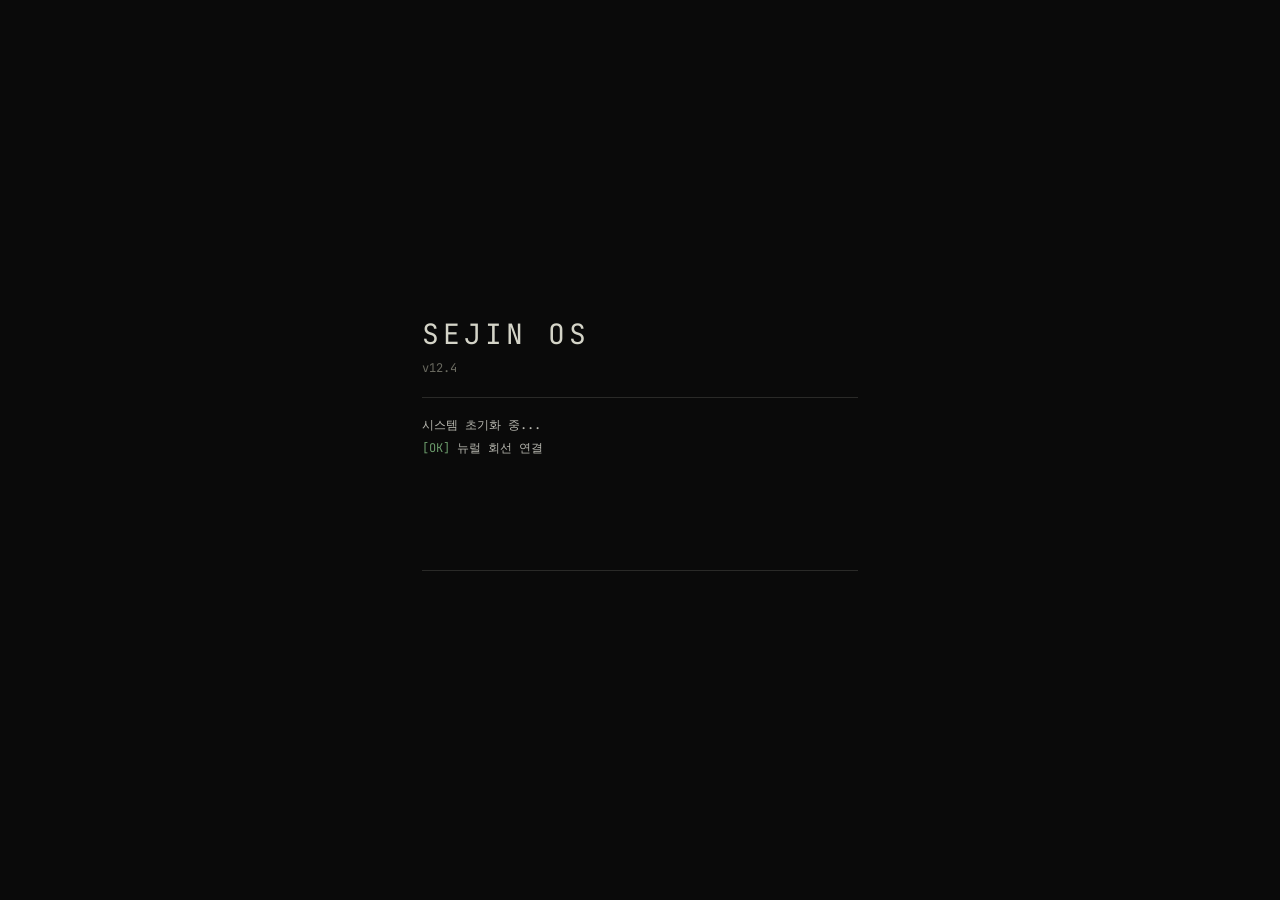
<file: index.html>
<!DOCTYPE html>
<html lang="ko">
<head>
<meta charset="UTF-8">
<meta name="viewport" content="width=device-width, initial-scale=1.0">
<title>SEJIN OS</title>
<link rel="preconnect" href="https://fonts.googleapis.com">
<link rel="preconnect" href="https://fonts.gstatic.com" crossorigin>
<link href="https://fonts.googleapis.com/css2?family=Inter:wght@400;500&family=JetBrains+Mono:wght@400;500&family=Noto+Sans+KR:wght@400;500&display=swap" rel="stylesheet">
<link rel="stylesheet" href="css/desktop.css">
<link rel="stylesheet" href="css/terminal.css">
<link rel="stylesheet" href="css/mobile.css">
</head>
<body>

<!-- 부팅 화면 -->
<div id="boot-screen" class="boot-screen">
  <div class="boot-content">
    <div class="boot-logo">SEJIN OS</div>
    <div class="boot-version">v12.4</div>
    <div class="boot-divider"></div>
    <div class="boot-log" id="boot-log"></div>
    <div class="boot-divider"></div>
    <div class="boot-login" id="boot-login" style="display:none;">
      <div class="boot-login-label">사용자 인증</div>
      <div class="boot-login-field">사번: <span class="boot-input">SJ-██████</span></div>
      <div class="boot-login-field">비밀번호: <span class="boot-input">●●●●●●●●●●●●</span></div>
      <button class="boot-login-btn" id="boot-login-btn">접속</button>
    </div>
  </div>
</div>

<!-- 데스크탑 -->
<div id="desktop" class="desktop" style="display:none;">

  <!-- HUD: 좌상단 -->
  <div class="hud hud-tl">
    <div class="hud-label">UPR-7 · 세진 타워 73F</div>
    <div class="hud-value" id="hud-time">14:27</div>
  </div>

  <!-- HUD: 우상단 -->
  <div class="hud hud-tr">
    <div class="hud-label">신용 점수</div>
    <div class="hud-value" id="hud-credit">742</div>
  </div>

  <!-- HUD: 우하단 광고 -->
  <div class="hud-ad" id="hud-ad">
    <div class="hud-ad-content">
      <div class="hud-ad-label">SEJIN AD</div>
      <div class="hud-ad-text" id="hud-ad-text">더 가까이, 더 자연스럽게.<br>SJN-Companion-9 출시.</div>
    </div>
    <button class="hud-ad-close" id="hud-ad-close">✕</button>
  </div>

  <!-- 데스크탑 아이콘 -->
  <div class="icons-grid">
    <div class="icon" data-app="mail">
      <div class="icon-box"><svg viewBox="0 0 24 24" fill="none" stroke="currentColor" stroke-width="1.5"><rect x="3" y="5" width="18" height="14" rx="1"/><path d="m3 7 9 6 9-6"/></svg></div>
      <div class="icon-label">메일함</div>
      <div class="icon-badge" id="mail-badge" style="display:none;">1</div>
    </div>
    <div class="icon" data-app="notice">
      <div class="icon-box"><svg viewBox="0 0 24 24" fill="none" stroke="currentColor" stroke-width="1.5"><rect x="5" y="3" width="14" height="18" rx="1"/><path d="M9 7h6M9 11h6M9 15h4"/></svg></div>
      <div class="icon-label">사내 공지</div>
    </div>
    <div class="icon" data-app="plc">
      <div class="icon-box"><svg viewBox="0 0 24 24" fill="none" stroke="currentColor" stroke-width="1.5"><path d="M12 3v18M5 8h14M7 8l-3 6h6zM17 8l-3 6h6z"/></svg></div>
      <div class="icon-label">PLC 심사</div>
    </div>
    <div class="icon" data-app="projects">
      <div class="icon-box"><svg viewBox="0 0 24 24" fill="none" stroke="currentColor" stroke-width="1.5"><path d="M3 7a1 1 0 0 1 1-1h5l2 2h8a1 1 0 0 1 1 1v9a1 1 0 0 1-1 1H4a1 1 0 0 1-1-1z"/></svg></div>
      <div class="icon-label">프로젝트</div>
    </div>
    <div class="icon" data-app="calendar">
      <div class="icon-box"><svg viewBox="0 0 24 24" fill="none" stroke="currentColor" stroke-width="1.5"><rect x="3" y="5" width="18" height="16" rx="1"/><path d="M8 3v4M16 3v4M3 10h18"/></svg></div>
      <div class="icon-label">일정표</div>
    </div>
    <div class="icon" data-app="directory">
      <div class="icon-box"><svg viewBox="0 0 24 24" fill="none" stroke="currentColor" stroke-width="1.5"><circle cx="9" cy="9" r="3"/><path d="M3 19a6 6 0 0 1 12 0M16 5a3 3 0 0 1 0 6M21 19a6 6 0 0 0-4-5.7"/></svg></div>
      <div class="icon-label">디렉토리</div>
    </div>
    <div class="icon" data-app="trash" id="icon-trash">
      <div class="icon-box"><svg viewBox="0 0 24 24" fill="none" stroke="currentColor" stroke-width="1.5"><path d="M4 7h16M10 11v6M14 11v6M5 7l1 13a1 1 0 0 0 1 1h10a1 1 0 0 0 1-1l1-13M9 7V4a1 1 0 0 1 1-1h4a1 1 0 0 1 1 1v3"/></svg></div>
      <div class="icon-label">휴지통</div>
      <div class="icon-badge" id="trash-badge" style="display:none;">1</div>
    </div>
  </div>

  <!-- 창이 뜨는 영역 -->
  <div id="window-area"></div>

  <!-- 하단 작업표시줄 -->
  <div class="taskbar">
    <div class="taskbar-left">
      <div class="taskbar-logo"></div>
      <span>SEJIN OS</span>
    </div>
    <div class="taskbar-right" id="taskbar-userid">SJ-██████</div>
  </div>

</div>

<!-- 터미널 화면 -->
<div id="terminal-screen" class="terminal-screen" style="display:none;">
  <div class="terminal-header">
    <span class="terminal-title">EXTERNAL SHELL · SUB-NET ACCESS</span>
    <span class="terminal-trace">
      <span class="trace-icon">⚠</span>
      <span>추적 진행 중 · <span id="trace-timer">00:00</span></span>
    </span>
  </div>
  <div class="terminal-body" id="terminal-body">
    <div class="terminal-line terminal-info">SEJIN OS v12.4 — UNAUTHORIZED SHELL</div>
    <div class="terminal-line terminal-info">type /help for command list</div>
    <div class="terminal-line terminal-info">─────────────────────────────────────────</div>
  </div>
  <div class="terminal-input-line">
    <span class="terminal-prompt">&gt;</span>
    <input type="text" id="terminal-input" autocomplete="off" autocapitalize="off" spellcheck="false">
  </div>
  <!-- 모바일용 빠른 명령어 -->
  <div class="terminal-quick" id="terminal-quick">
    <button data-cmd="/help">/help</button>
    <button data-cmd="/whoami">/whoami</button>
    <button data-cmd="/query_SUB">/query_SUB</button>
    <button data-cmd="/msg_recv">/msg_recv</button>
    <button data-cmd="/disconnect">/disconnect</button>
  </div>
</div>

<!-- 보안 경고 모달 -->
<div id="security-modal" class="security-modal" style="display:none;">
  <div class="security-modal-content">
    <div class="security-modal-icon">⚠</div>
    <div class="security-modal-title">보안 경고</div>
    <div class="security-modal-text">
      귀하의 단말기에서 무허가 외부망 접속이 감지되었습니다.<br>
      세진 보안망에 자동 보고되었습니다.
    </div>
    <button class="security-modal-btn" id="security-modal-btn">확인</button>
  </div>
</div>

<script src="data/content.js"></script>
<script src="js/state.js"></script>
<script src="js/boot.js"></script>
<script src="js/apps.js"></script>
<script src="js/terminal.js"></script>
<script src="js/desktop.js"></script>
</body>
</html>
</file>
<file: css/desktop.css>
/* ============ 기본 ============ */
* { margin:0; padding:0; box-sizing:border-box; }
html, body { width:100%; height:100%; overflow:hidden; }
body {
  font-family: 'Inter', 'Noto Sans KR', -apple-system, sans-serif;
  background:#f5f5f3;
  color:#2a2a2a;
  font-size:14px;
  line-height:1.5;
}

/* ============ 부팅 화면 ============ */
.boot-screen {
  position:fixed; inset:0;
  background:#0a0a0a;
  color:#b8b8b0;
  font-family:'JetBrains Mono', ui-monospace, monospace;
  display:flex; align-items:center; justify-content:center;
  z-index:1000;
}
.boot-content {
  width:90%; max-width:500px;
  padding:2rem;
}
.boot-logo {
  font-size:28px;
  letter-spacing:4px;
  color:#d4d4c8;
  margin-bottom:4px;
}
.boot-version {
  font-size:12px;
  color:#6a6a60;
  margin-bottom:20px;
}
.boot-divider {
  border-top:1px solid #2a2a28;
  margin:16px 0;
}
.boot-log {
  font-size:12px;
  line-height:1.9;
  min-height:140px;
}
.boot-log-item { opacity:0; transition:opacity 0.3s; }
.boot-log-item.show { opacity:1; }
.boot-log-ok { color:#6a9a6a; }
.boot-login {
  margin-top:14px;
  font-size:12px;
}
.boot-login-label {
  color:#6a6a60;
  margin-bottom:10px;
  letter-spacing:1px;
}
.boot-login-field {
  margin-bottom:6px;
  color:#8a8a80;
}
.boot-input {
  color:#d4d4c8;
  margin-left:6px;
}
.boot-login-btn {
  margin-top:14px;
  background:transparent;
  border:1px solid #4a4a45;
  color:#b8b8b0;
  padding:8px 24px;
  font-family:inherit;
  font-size:12px;
  letter-spacing:2px;
  cursor:pointer;
  transition:all 0.2s;
}
.boot-login-btn:hover {
  background:#1a1a18;
  border-color:#8a8a80;
  color:#d4d4c8;
}

/* ============ 데스크탑 베이스 ============ */
.desktop {
  position:fixed; inset:0;
  background:#f5f5f3;
  overflow:hidden;
}

/* HUD */
.hud {
  position:absolute;
  font-size:10px;
  letter-spacing:0.5px;
  color:#8a8a85;
  line-height:1.5;
  z-index:10;
  pointer-events:none;
}
.hud-tl { top:14px; left:18px; }
.hud-tr { top:14px; right:18px; text-align:right; }
.hud-bl { bottom:50px; left:18px; }
.hud-label { color:#8a8a85; }
.hud-value {
  color:#4a4a45;
  font-size:13px;
  font-weight:500;
  margin-top:2px;
}
.hud-notif-item {
  background:#fff;
  border:1px solid #d8d6d0;
  border-radius:6px;
  padding:6px 10px;
  font-size:11px;
  color:#4a4a45;
  margin-top:6px;
}

/* 광고 */
.hud-ad {
  position:absolute;
  bottom:50px; right:18px;
  width:220px;
  background:#fff;
  border:1px solid #d8d6d0;
  border-radius:6px;
  padding:10px 12px;
  font-size:11px;
  display:flex;
  align-items:flex-start;
  gap:8px;
  z-index:10;
  animation:adFadeIn 0.4s;
}
@keyframes adFadeIn {
  from { opacity:0; transform:translateY(10px); }
  to { opacity:1; transform:translateY(0); }
}
.hud-ad.glitch {
  animation:glitch 0.2s steps(2) infinite;
}
@keyframes glitch {
  0%,100% { transform:translate(0); }
  25% { transform:translate(-2px, 1px); }
  75% { transform:translate(2px, -1px); }
}
.hud-ad-content { flex:1; }
.hud-ad-label {
  color:#8a8a85;
  font-size:9px;
  letter-spacing:0.5px;
  margin-bottom:3px;
}
.hud-ad-text {
  color:#2a2a2a;
  line-height:1.4;
}
.hud-ad-close {
  background:none;
  border:none;
  color:#a8a8a3;
  font-size:11px;
  cursor:pointer;
  flex-shrink:0;
  padding:2px;
}
.hud-ad-close:hover { color:#4a4a45; }

/* 아이콘 그리드 */
.icons-grid {
  position:absolute;
  top:80px; left:50%;
  transform:translateX(-50%);
  display:grid;
  grid-template-columns:repeat(7, 84px);
  gap:24px;
}
.icon {
  text-align:center;
  cursor:pointer;
  user-select:none;
  position:relative;
}
.icon-box {
  width:56px;
  height:56px;
  margin:0 auto;
  background:#fff;
  border:1px solid #d8d6d0;
  border-radius:10px;
  display:flex;
  align-items:center;
  justify-content:center;
  color:#4a4a45;
  transition:all 0.15s;
}
.icon-box svg { width:26px; height:26px; }
.icon:hover .icon-box {
  background:#ebe9e3;
  border-color:#a8a8a3;
}
.icon-label {
  font-size:11px;
  margin-top:6px;
  color:#4a4a45;
}
.icon-badge {
  position:absolute;
  top:-4px;
  right:14px;
  background:#9a4a4a;
  color:#fff;
  font-size:9px;
  width:16px;
  height:16px;
  border-radius:50%;
  display:flex;
  align-items:center;
  justify-content:center;
  font-weight:500;
}

/* ============ 창 ============ */
.window {
  position:absolute;
  background:#fff;
  border:1px solid #d8d6d0;
  border-radius:8px;
  overflow:hidden;
  box-shadow:0 2px 12px rgba(0,0,0,0.06);
  z-index:50;
  display:flex;
  flex-direction:column;
  min-width:300px;
}
.window-header {
  padding:8px 14px;
  background:#ebe9e3;
  border-bottom:1px solid #d8d6d0;
  font-size:12px;
  color:#4a4a45;
  display:flex;
  justify-content:space-between;
  align-items:center;
  cursor:move;
  user-select:none;
}
.window-title { font-weight:500; }
.window-close {
  background:none;
  border:none;
  font-size:14px;
  color:#8a8a85;
  cursor:pointer;
  padding:0 4px;
  line-height:1;
}
.window-close:hover { color:#2a2a2a; }
.window-body {
  flex:1;
  overflow-y:auto;
  padding:0;
}

/* 메일 리스트 */
.mail-list { }
.mail-item {
  padding:10px 14px;
  border-bottom:1px solid #ebe9e3;
  cursor:pointer;
  font-size:12px;
}
.mail-item:hover { background:#fafaf7; }
.mail-item.unread .mail-subject { font-weight:500; }
.mail-meta {
  display:flex;
  justify-content:space-between;
  color:#8a8a85;
  font-size:11px;
}
.mail-subject {
  color:#2a2a2a;
  margin-top:3px;
}
.mail-detail {
  padding:16px 20px;
  font-size:12px;
  line-height:1.7;
}
.mail-detail-header {
  border-bottom:1px solid #ebe9e3;
  padding-bottom:10px;
  margin-bottom:14px;
}
.mail-detail-from {
  color:#8a8a85;
  font-size:11px;
}
.mail-detail-subject {
  font-size:14px;
  font-weight:500;
  margin-top:4px;
  color:#2a2a2a;
}
.mail-detail-body {
  white-space:pre-wrap;
  color:#3a3a35;
}
.mail-back {
  background:none;
  border:1px solid #d8d6d0;
  border-radius:4px;
  padding:4px 10px;
  font-size:11px;
  color:#4a4a45;
  cursor:pointer;
  margin-bottom:14px;
  font-family:inherit;
}
.mail-back:hover { background:#ebe9e3; }

/* 공지 */
.notice-list .notice-item {
  padding:10px 14px;
  border-bottom:1px solid #ebe9e3;
  cursor:pointer;
  display:flex;
  justify-content:space-between;
  font-size:12px;
}
.notice-list .notice-item:hover { background:#fafaf7; }
.notice-title { color:#2a2a2a; }
.notice-meta { color:#8a8a85; font-size:11px; }

/* PLC */
.plc-container {
  padding:20px;
  display:flex;
  flex-direction:column;
  align-items:center;
}
.plc-progress {
  font-size:11px;
  color:#8a8a85;
  margin-bottom:12px;
  align-self:flex-end;
}
.plc-card {
  width:100%;
  background:#fafaf7;
  border:1px solid #d8d6d0;
  border-radius:8px;
  padding:16px 20px;
  font-size:12px;
}
.plc-row {
  display:flex;
  justify-content:space-between;
  padding:6px 0;
  border-bottom:1px solid #ebe9e3;
  color:#4a4a45;
  font-size:11px;
}
.plc-row:last-of-type { border-bottom:none; }
.plc-section {
  margin-top:14px;
}
.plc-section-label {
  font-size:10px;
  color:#8a8a85;
  letter-spacing:0.5px;
  margin-bottom:6px;
}
.plc-section-body {
  font-size:12px;
  line-height:1.7;
  color:#3a3a35;
}
.plc-buttons {
  display:flex;
  gap:8px;
  margin-top:16px;
}
.plc-btn {
  flex:1;
  background:#fff;
  border:1px solid #d8d6d0;
  padding:10px;
  font-family:inherit;
  font-size:12px;
  letter-spacing:2px;
  cursor:pointer;
  color:#4a4a45;
}
.plc-btn:hover { background:#ebe9e3; }
.plc-btn:disabled {
  opacity:0.4;
  cursor:not-allowed;
}
.plc-btn-approve:hover { border-color:#6a9a6a; color:#3a6a3a; }
.plc-btn-hold:hover { border-color:#9a9a4a; color:#5a5a1a; }
.plc-btn-reject:hover { border-color:#9a4a4a; color:#6a2a2a; }
.plc-result {
  text-align:center;
  padding:30px 20px;
}
.plc-result-title {
  font-size:14px;
  font-weight:500;
  margin-bottom:20px;
}
.plc-stat {
  display:flex;
  justify-content:space-between;
  padding:8px 0;
  border-bottom:1px solid #ebe9e3;
  font-size:13px;
}
.plc-result-note {
  margin-top:20px;
  font-size:11px;
  color:#8a8a85;
  line-height:1.7;
}

/* 폴더 */
.folder-list { padding:10px 0; }
.folder-item {
  padding:8px 16px;
  cursor:pointer;
  font-size:12px;
  color:#3a3a35;
  display:flex;
  align-items:center;
  gap:8px;
}
.folder-item:hover { background:#fafaf7; }
.folder-icon {
  width:14px;
  color:#8a8a85;
  flex-shrink:0;
}
.folder-doc {
  padding:16px 20px;
  font-size:12px;
  line-height:1.8;
  white-space:pre-wrap;
  color:#3a3a35;
}
.doc-redacted {
  background:#2a2a2a;
  color:#2a2a2a;
  padding:0 4px;
}

/* 디렉토리 */
.dir-section {
  padding:14px 18px;
  border-bottom:1px solid #ebe9e3;
}
.dir-section-title {
  font-size:11px;
  color:#8a8a85;
  letter-spacing:0.5px;
  margin-bottom:10px;
}
.dir-entry {
  font-size:12px;
  padding:4px 0;
  display:flex;
  justify-content:space-between;
  color:#3a3a35;
}
.dir-name { display:flex; gap:10px; }
.dir-role { color:#8a8a85; }
.dir-restricted { color:#9a4a4a; font-size:10px; }

/* 일정표 */
.schedule {
  padding:16px 20px;
  font-size:12px;
  color:#3a3a35;
}
.schedule-section-title {
  font-size:11px;
  color:#8a8a85;
  margin-bottom:10px;
  letter-spacing:0.5px;
}
.schedule-row {
  padding:6px 0;
  border-bottom:1px solid #ebe9e3;
  font-family:'JetBrains Mono', monospace;
  font-size:12px;
}
.schedule-row:last-of-type { border-bottom:none; }
.schedule-empty { color:#a8a8a3; }

/* 작업표시줄 */
.taskbar {
  position:absolute;
  bottom:0; left:0; right:0;
  height:32px;
  background:#ebe9e3;
  border-top:1px solid #d8d6d0;
  display:flex;
  align-items:center;
  padding:0 14px;
  font-size:10px;
  color:#4a4a45;
  z-index:5;
}
.taskbar-left {
  display:flex;
  align-items:center;
  gap:8px;
}
.taskbar-logo {
  width:14px;
  height:14px;
  background:#2a2a2a;
  border-radius:2px;
}
.taskbar-right {
  margin-left:auto;
  color:#8a8a85;
}

/* 보안 모달 */
.security-modal {
  position:fixed; inset:0;
  background:rgba(0,0,0,0.5);
  z-index:2000;
  display:flex;
  align-items:center;
  justify-content:center;
  animation:flashRed 0.4s;
}
@keyframes flashRed {
  0% { background:rgba(154,74,74,0.6); }
  100% { background:rgba(0,0,0,0.5); }
}
.security-modal-content {
  background:#fff;
  border:1px solid #9a4a4a;
  border-radius:8px;
  padding:30px 40px;
  text-align:center;
  max-width:400px;
}
.security-modal-icon {
  font-size:32px;
  color:#9a4a4a;
  margin-bottom:14px;
}
.security-modal-title {
  font-size:16px;
  font-weight:500;
  color:#9a4a4a;
  margin-bottom:14px;
}
.security-modal-text {
  font-size:12px;
  color:#3a3a35;
  line-height:1.7;
  margin-bottom:20px;
}
.security-modal-btn {
  background:#9a4a4a;
  color:#fff;
  border:none;
  padding:8px 30px;
  font-family:inherit;
  font-size:12px;
  letter-spacing:2px;
  cursor:pointer;
  border-radius:4px;
}
.security-modal-btn:hover { background:#7a3a3a; }
</file>
<file: css/terminal.css>
/* ============ 터미널 ============ */
.terminal-screen {
  position:fixed; inset:0;
  background:#0a0a0a;
  color:#b8b8b0;
  font-family:'JetBrains Mono', ui-monospace, monospace;
  z-index:500;
  display:flex;
  flex-direction:column;
  font-size:12px;
  line-height:1.7;
}
.terminal-header {
  padding:10px 16px;
  border-bottom:1px solid #2a2a28;
  display:flex;
  justify-content:space-between;
  align-items:center;
  font-size:11px;
  letter-spacing:0.5px;
  flex-shrink:0;
}
.terminal-title { color:#6a6a60; }
.terminal-trace {
  color:#9a4a4a;
  animation:tracePulse 1.5s infinite;
}
.trace-icon { margin-right:4px; }
@keyframes tracePulse {
  0%,100% { opacity:1; }
  50% { opacity:0.5; }
}

.terminal-body {
  flex:1;
  overflow-y:auto;
  padding:14px 20px;
}
.terminal-line {
  white-space:pre-wrap;
  word-break:break-word;
}
.terminal-line.terminal-input-echo {
  color:#d4d4c8;
}
.terminal-line.terminal-input-echo::before {
  content:'> ';
  color:#6a9a6a;
}
.terminal-info { color:#6a6a60; }
.terminal-output {
  color:#8a8a80;
  padding-left:14px;
}
.terminal-divider {
  color:#3a3a35;
  margin:4px 0;
}
.terminal-board-row {
  display:flex;
  gap:14px;
  cursor:pointer;
}
.terminal-board-row:hover { background:#1a1a18; }
.terminal-board-num {
  color:#6a6a60;
  min-width:30px;
  flex-shrink:0;
}
.terminal-board-title { color:#8a8a80; }
.terminal-board-row.deleted { cursor:not-allowed; }
.terminal-board-row.deleted .terminal-board-title { color:#5a4a4a; }
.terminal-post-back {
  background:none;
  border:1px solid #4a4a45;
  color:#8a8a80;
  padding:4px 10px;
  font-family:inherit;
  font-size:11px;
  cursor:pointer;
  margin-top:10px;
}
.terminal-post-back:hover { background:#1a1a18; color:#d4d4c8; }
.terminal-post-title {
  color:#d4d4c8;
  margin:8px 0;
}
.terminal-warn { color:#9a7a4a; }
.terminal-error { color:#9a4a4a; }

.terminal-input-line {
  padding:8px 20px;
  border-top:1px solid #2a2a28;
  display:flex;
  align-items:center;
  gap:8px;
  flex-shrink:0;
}
.terminal-prompt { color:#6a9a6a; }
#terminal-input {
  flex:1;
  background:transparent;
  border:none;
  outline:none;
  color:#d4d4c8;
  font-family:inherit;
  font-size:12px;
}
#terminal-input::placeholder { color:#4a4a45; }

.terminal-quick {
  display:none;
  padding:8px 14px;
  gap:6px;
  border-top:1px solid #2a2a28;
  overflow-x:auto;
  flex-shrink:0;
}
.terminal-quick button {
  background:transparent;
  border:1px solid #4a4a45;
  color:#8a8a80;
  padding:6px 10px;
  font-family:inherit;
  font-size:11px;
  cursor:pointer;
  white-space:nowrap;
  border-radius:4px;
}
.terminal-quick button:hover { background:#1a1a18; color:#d4d4c8; }

/* 일기 스타일 */
.diary-entry {
  margin:10px 0;
  padding-left:14px;
  border-left:1px solid #3a3a35;
}
.diary-date {
  color:#6a6a60;
  font-size:11px;
  margin-bottom:4px;
}
.diary-text {
  color:#b8b8b0;
  white-space:pre-wrap;
}

/* 메시지 */
.msg-row {
  display:flex;
  gap:14px;
  padding:4px 0;
}
.msg-from {
  color:#6a6a60;
  min-width:90px;
  flex-shrink:0;
}
.msg-text { color:#b8b8b0; }
</file>
<file: css/mobile.css>
/* ============ 모바일 (768px 이하) ============ */
@media (max-width: 768px) {

  /* 부팅 화면 */
  .boot-content { padding:1.5rem; }
  .boot-logo { font-size:22px; letter-spacing:3px; }

  /* HUD */
  .hud {
    font-size:9px;
  }
  .hud-tl { top:10px; left:12px; }
  .hud-tr { top:10px; right:12px; }
  .hud-bl { display:none; }
  .hud-value { font-size:11px; }

  /* 광고 모바일 */
  .hud-ad {
    bottom:42px;
    left:12px;
    right:12px;
    width:auto;
  }

  /* 아이콘 그리드 — 폰 홈스크린 톤 */
  .icons-grid {
    top:62px;
    left:12px;
    right:12px;
    transform:none;
    grid-template-columns:repeat(3, 1fr);
    gap:18px 12px;
    padding:0 8px;
  }
  .icon-box {
    width:100%;
    aspect-ratio:1;
    max-width:64px;
  }
  .icon-box svg { width:28px; height:28px; }
  .icon-label { font-size:10px; margin-top:4px; }

  /* 창 풀스크린 */
  .window {
    top:60px !important;
    left:8px !important;
    right:8px !important;
    bottom:40px !important;
    width:auto !important;
    height:auto !important;
    max-width:none;
    min-width:0;
  }

  /* PLC 모바일 */
  .plc-container { padding:14px; }
  .plc-card { padding:12px 14px; }
  .plc-buttons { flex-direction:column; }

  /* 작업표시줄 */
  .taskbar { height:28px; font-size:9px; padding:0 12px; }
  .taskbar-logo { width:12px; height:12px; }

  /* 터미널 */
  .terminal-header { padding:8px 12px; font-size:10px; }
  .terminal-body { padding:10px 14px; font-size:11px; }
  .terminal-input-line { padding:8px 14px; }
  #terminal-input { font-size:11px; }

  /* 모바일에서는 빠른 명령어 버튼 표시 */
  .terminal-quick { display:flex; }

  /* 게시판 행: 모바일에선 짧게 */
  .terminal-board-row { gap:10px; }

  /* 보안 모달 */
  .security-modal-content { padding:24px; margin:16px; }
  .security-modal-title { font-size:14px; }
  .security-modal-text { font-size:11px; }
}

/* ============ 더 작은 폰 (480px 이하) ============ */
@media (max-width: 480px) {
  .icons-grid {
    grid-template-columns:repeat(3, 1fr);
    gap:16px 8px;
  }
  .icon-label { font-size:9px; }
}
</file>
